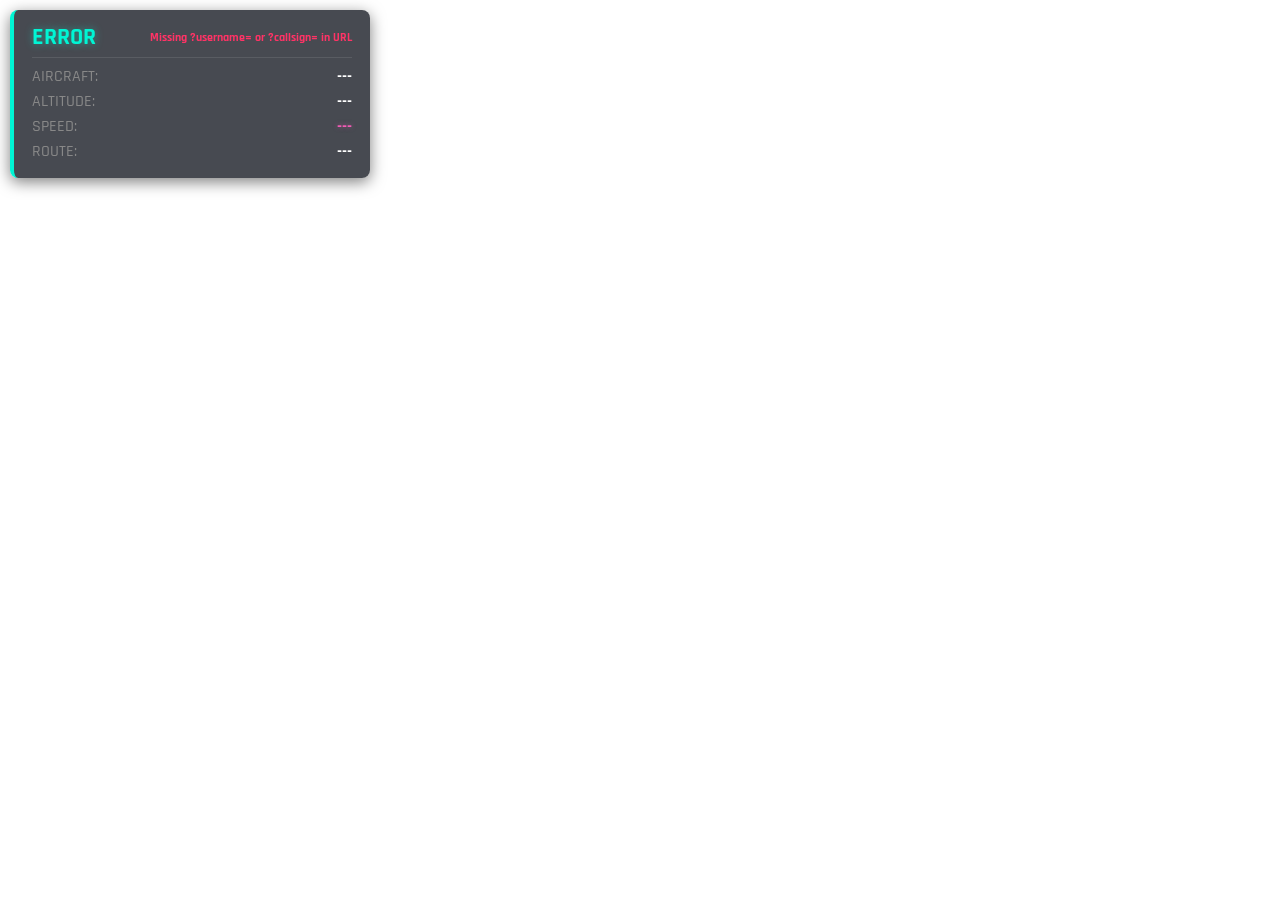
<file: obs.html>
<!DOCTYPE html>
<html lang="en">
<head>
    <meta charset="UTF-8">
    <meta name="viewport" content="width=device-width, initial-scale=1.0">
    <title>OrbitLive OBS Widget</title>
    <style>
        @import url('https://fonts.googleapis.com/css2?family=Rajdhani:wght@500;700&display=swap');
        
        /* Arka plan tamamen şeffaf olmalı ki oyunun görüntüsünü kapatmasın */
        body {
            background: transparent !important;
            color: #fff;
            font-family: 'Rajdhani', sans-serif;
            margin: 0;
            padding: 10px;
            overflow: hidden;
        }

        /* Yarı saydam, cam efektli, neon tasarımlı kutu */
        .obs-container {
            background: rgba(10, 14, 23, 0.75); 
            border-left: 4px solid #00F5D4; /* OrbitLive Neon Mavi */
            border-radius: 8px;
            padding: 12px 18px;
            width: 320px;
            box-shadow: 0 4px 15px rgba(0, 0, 0, 0.5);
            backdrop-filter: blur(8px); /* Cam bulanıklığı */
        }

        .header {
            display: flex;
            justify-content: space-between;
            align-items: center;
            border-bottom: 1px solid rgba(255,255,255,0.1);
            padding-bottom: 5px;
            margin-bottom: 8px;
        }

        .callsign {
            font-size: 24px;
            font-weight: 700;
            color: #00F5D4;
            text-shadow: 0 0 8px rgba(0, 245, 212, 0.4);
            margin: 0;
        }

        .username {
            font-size: 14px;
            color: #ccc;
        }

        .data-row {
            display: flex;
            justify-content: space-between;
            margin-bottom: 4px;
            font-size: 16px;
        }

        .label { color: #888; font-weight: 500; }
        .value { font-weight: 700; }
        .pink { color: #F15BB5; text-shadow: 0 0 5px rgba(241, 91, 181, 0.5); }
        .error-msg { color: #FF3366; font-size: 12px; font-weight: bold; }
    </style>
</head>
<body>

<!-- YAYINCININ EKRANINDA GÖRÜNECEK KUTU -->
<div class="obs-container" id="widget-box">
    <div class="header">
        <h2 class="callsign" id="w-callsign">LOADING...</h2>
        <span class="username" id="w-username">Waiting for data</span>
    </div>
    <div class="data-row">
        <span class="label">AIRCRAFT:</span>
        <span class="value" id="w-aircraft">---</span>
    </div>
    <div class="data-row">
        <span class="label">ALTITUDE:</span>
        <span class="value" id="w-alt">---</span>
    </div>
    <div class="data-row">
        <span class="label">SPEED:</span>
        <span class="value pink" id="w-spd">---</span>
    </div>
    <div class="data-row">
        <span class="label">ROUTE:</span>
        <span class="value" id="w-route">---</span>
    </div>
</div>

<script>
    // Vercel Sunucumuzdaki "Kurşun Geçirmez" Master Cache
    const API_URL = "https://orbtlive.vercel.app/api/flights";
    
    // URL'deki parametreleri yakala (Örn: obs.html?username=theWolfBey VEYA obs.html?callsign=PVA101)
    const urlParams = new URLSearchParams(window.location.search);
    const targetUsername = urlParams.get('username') ? urlParams.get('username').toLowerCase() : null;
    const targetCallsign = urlParams.get('callsign') ? urlParams.get('callsign').toLowerCase() : null;

    async function updateWidget() {
        if (!targetUsername && !targetCallsign) {
            document.getElementById('w-callsign').innerText = "ERROR";
            document.getElementById('w-username').innerHTML = "<span class='error-msg'>Missing ?username= or ?callsign= in URL</span>";
            return;
        }

        try {
            const res = await fetch(API_URL);
            const data = await res.json();
            
            if (data.result) {
                // Binlerce uçak arasından yayıncının kendi uçağını bul
                let flight = data.result.find(f => 
                    (targetUsername && (f.username || "").toLowerCase() === targetUsername) ||
                    (targetCallsign && (f.callsign || "").toLowerCase() === targetCallsign)
                );

                if (flight) {
                    document.getElementById('w-callsign').innerText = flight.callsign;
                    document.getElementById('w-username').innerText = flight.username;
                    document.getElementById('w-aircraft').innerText = flight.aircraftName;
                    document.getElementById('w-alt').innerText = Math.round(flight.altitude) + " FT";
                    document.getElementById('w-spd').innerText = Math.round(flight.speed) + " KTS";
                    
                    let route = "Calculating...";
                    if (flight.originAirport !== "Loading" && flight.originAirport !== "N/A") {
                        route = `${flight.originAirport} ✈️ ${flight.destinationAirport}`;
                    }
                    document.getElementById('w-route').innerText = route;
                } else {
                    document.getElementById('w-callsign').innerText = "OFFLINE";
                    document.getElementById('w-username').innerText = targetUsername || targetCallsign;
                    document.getElementById('w-aircraft').innerText = "-";
                    document.getElementById('w-alt').innerText = "-";
                    document.getElementById('w-spd').innerText = "-";
                    document.getElementById('w-route').innerText = "Waiting for departure...";
                }
            }
        } catch (err) {
            console.error("Widget Error:", err);
        }
    }

    // İlk yüklendiğinde çalıştır ve her 15 saniyede bir canlandır
    updateWidget();
    setInterval(updateWidget, 15000);
</script>
</body>
</html>
</file>
